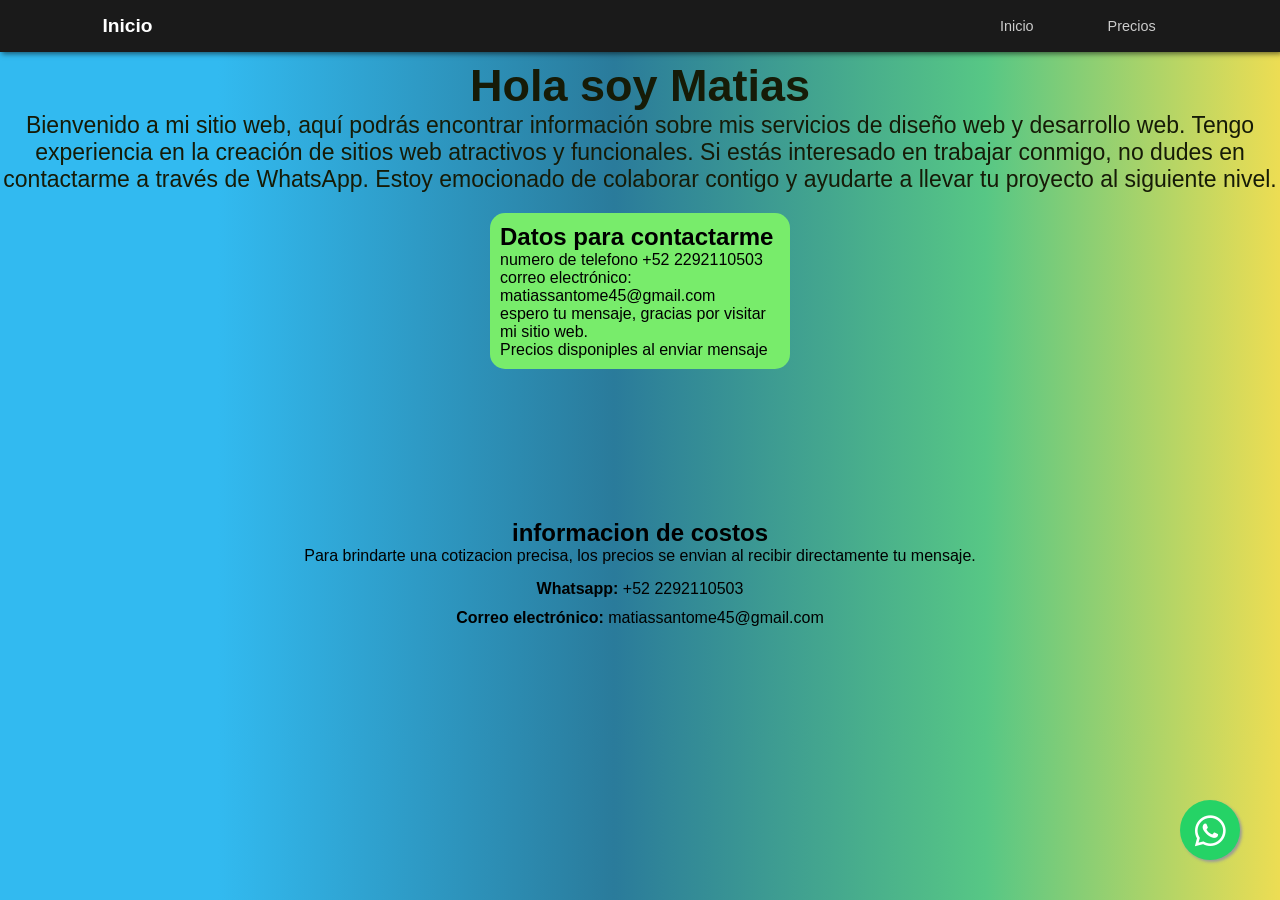
<file: index.html>
<!DOCTYPE html>
<html lang="es">
<head>
    <meta charset="UTF-8">
    <meta name="viewport" content="width=device-width, initial-scale=1.0">
    <title>Mi Sitio Web</title>
    <link rel="stylesheet" href="style.css">
</head>
<body>
    <h1>Hola soy Matias</h1>
    <p class="bienvenida">Bienvenido a mi sitio web, aquí podrás encontrar información sobre mis servicios de diseño web y desarrollo web. Tengo experiencia en la creación de sitios web atractivos y funcionales. Si estás interesado en trabajar conmigo, no dudes en contactarme a través de WhatsApp. Estoy emocionado de colaborar contigo y ayudarte a llevar tu proyecto al siguiente nivel.</p>
    <div class="caja">
        <article>
            <h2>Datos para contactarme</h2>
            <p> numero de telefono +52 2292110503</p>
            <p> correo electrónico: matiassantome45@gmail.com</p>
            espero tu mensaje, gracias por visitar mi sitio web.
            <p>Precios disponiples al enviar mensaje</p>
        </article>
    </div>
    <a href="https://wa.me/522292110503/?text=Hola,%20me%20gustaría%20más%20información" class="whatsapp-btn" target="_blank">
    <i class="fab fa-whatsapp"></i>
</a>

<link rel="stylesheet" href="https://cdnjs.cloudflare.com/ajax/libs/font-awesome/6.0.0/css/all.min.css">
<div id="inicio-pagina"></div>
<nav class="navbar">
    <div class="logo">Inicio</div>
    <ul class="nav-links">
        <li><a href="#" class="btn-nav" id="">Inicio</a></li>
        <li><a href="#seccion-precios" class="btn-nav" id="link-precios">Precios</a></li>
    </ul>
</nav>

<section id="seccion-precios" class="info-section">
    <h2>informacion de costos</h2>
    <p>Para brindarte una cotizacion precisa, los precios se envian al recibir directamente tu mensaje.</p>
    <div class="contacto-info">
        <p><b>Whatsapp:</b> +52 2292110503</p>
        <p><b>Correo electrónico:</b> matiassantome45@gmail.com</p>
    </div>
</section>


</body>
</html>
</file>
<file: style.css>
* {
    margin: 0;
    padding: 0;
    box-sizing: border-box;
    font-family: 'Segoe UI', Tahoma, Geneva, Verdana, sans-serif;
}
html {
    scroll-behavior: smooth;
}
body {
    background: #32baf0;
background: linear-gradient(90deg, rgba(50, 186, 240, 1) 17%, rgba(42, 123, 155, 1) 48%, rgba(87, 199, 133, 1) 77%, rgba(237, 221, 83, 1) 100%);
}
h1 {
    text-align: center;
    color: rgb(22, 27, 7);
    margin-top: 60px;
    font-size: 45px;
}
.bienvenida {
    text-align: center;
    color: rgb(22, 27, 7);
    font-size: 23px;
}
.caja {
    width: 300px;
    height: auto;
    background-color: rgb(120, 236, 107);
    margin: auto;
    margin-top: 20px;
    border-radius: 15px;
    padding: 10px;
    
    
}
.whatsapp-btn {
    position: fixed;
    width: 60px;
    height: 60px;
    bottom: 40px;
    right: 40px;
    background-color: #25d366;
    color: #FFF;
    border-radius: 50px;
    text-align: center;
    font-size: 35px;
    box-shadow: 2px 2px 3px #999;
    z-index: 100;
    display: flex;
    align-items: center;
    justify-content: center;
    text-decoration: none;
    transition: all 0.3s ease;
}

.whatsapp-btn:hover {
    background-color: #128c7e;
    transform: scale(1.1);
}
.navbar { 
    background: #1a1a1a;
    color: #FFF;
    display: flex;
    justify-content: space-between;
    align-items: center;
    padding: 15px 8%;
    position: fixed;
    top: 0;
    width: 100%;
    z-index: 1000;
    box-shadow: 2px 2px 5px rgba(0, 0, 0, 0.5);
}
.logo {
    font-weight: bold;
    font-size: 1.2rem;
}
.logo a {
    text-decoration: none;
    color: #FFF;
}
.nav-links {
    list-style: none;
    display: flex;
    gap: 30px;
    align-items: center;
}
.nav-links a {
    text-decoration: none;
    color: #ccc;
    font-size: 0.9rem;
    transition: 0.3s;
}
.nav-links a:hover {
    color: #FFF;
}
.btn-precios {
    border: 2px solid #FFF;
    padding: 8px 15px;
    border-radius: 5px;
    font-weight: bold;
    color: #FFF !important;
}
.btn-precios:hover {
    background-color: #FFF;
    color: #1a1a1a !important;
}
.info-section {
    padding: 100px 10%;
    text-align: center;
    margin-top: 50px;
}
.contacto-info {
    margin-top: 10px;
    line-height: 1.8;
}
.btn-nav {
    text-decoration: none;
    padding: 10px 20px;
    border: 2px solid transparent;
    transition: 0.3s;
}
.btn-nav:hover {
    border: 2px solid #FFF;
    border-radius: 5px;
}
</file>
